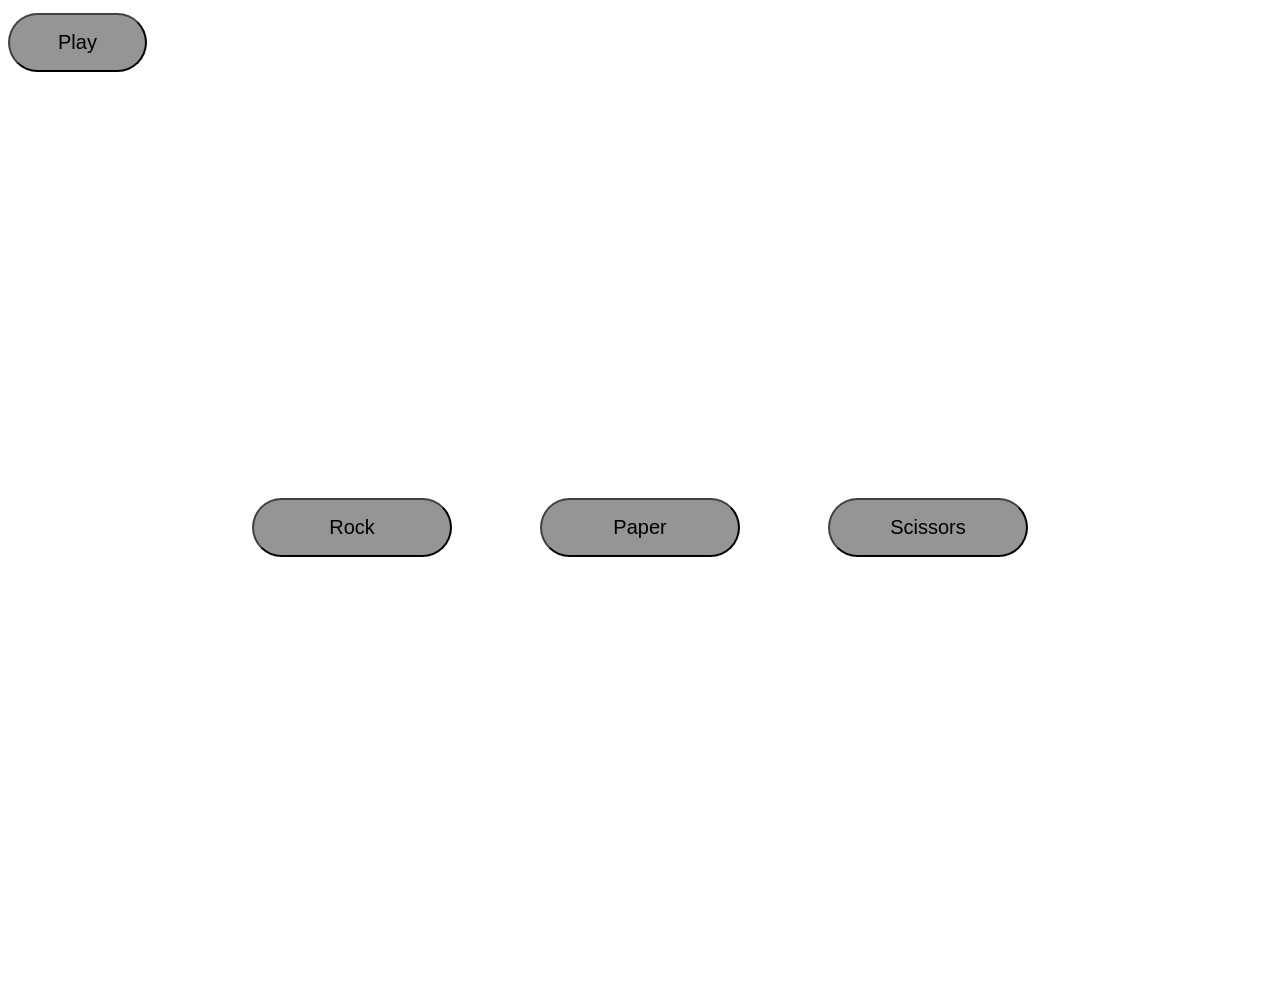
<file: index.html>
<!DOCTYPE html>
<html lang="en">
<head>
    <meta charset="UTF-8">
    <meta http-equiv="X-UA-Compatible" content="IE=edge">
    <meta name="viewport" content="width=device-width, initial-scale=1.0">
    <link rel = "stylesheet" href="style.css">
    <script src="javascript.js" defer></script>
    <title>Document</title>
</head>
<body>
    <button id="plays">Play</button>
    <div class="buttons">
        <button id="rock">Rock</button>
        <button id="paper">Paper</button>
        <button id="scissors">Scissors</button>
    </div>
 
</body>
</html>
</file>
<file: style.css>
.buttons
{
    display: flex;
    margin: auto 200px;
    justify-content: center;
    align-items: center;
    text-align: center;
    min-height: 100vh;
}

button
{
    flex: auto;
    max-width: 200px; margin: 5px auto;
    padding:1rem 3rem;   

    font-size: 20px;
    border-radius: 10rem;
    
    border-color: rgb(65, 65, 65);
    background-color: rgba(92, 89, 89, 0.644);
}
</file>
